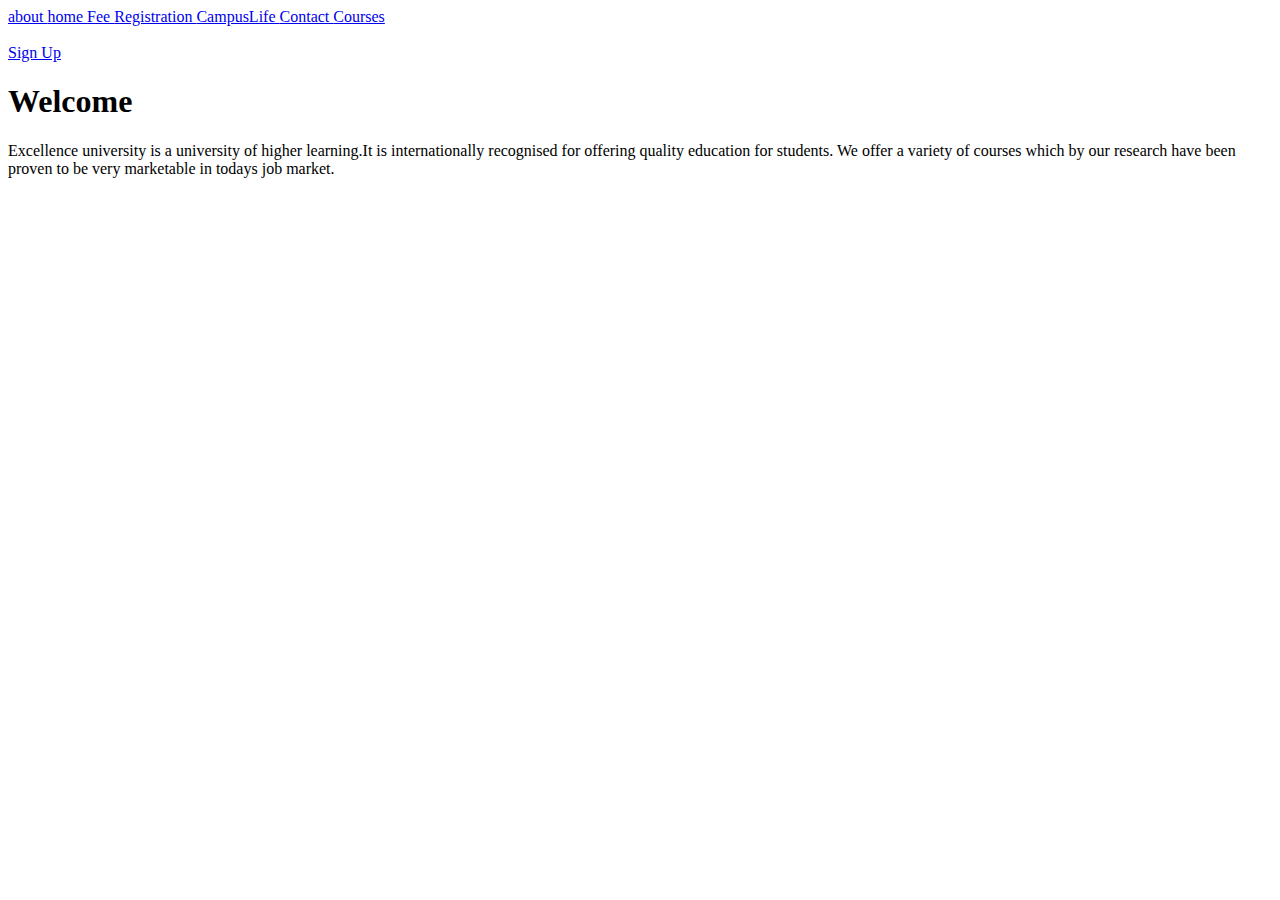
<file: index.html>
<!DOCTYPE html>
<html>
    <head>
        <meta charset="UTF" >
        <title>Welcome - page</title>
        <link rel="stylesheet" href="C:\C_WAD\CSS\style.css">
    </head>
    <body >
      
      <a href="about.html  " > about   </a>
      <a href="index.html  " > home   </a>
      <a href="Fee.html  " > Fee   </a>
      <a href="registration.html  " > Registration  </a>
      <a href="campusLife.html  " > CampusLife   </a>
      <a href="contact_us.html  " > Contact   </a>
      <a href="courses.html" > Courses  </a><br><br>
      <a href="signup.html">Sign Up</a>
      <i class="fa fa-home" aria-hidden="true"></i>
       <h1>Welcome</h1>
      
       <p>Excellence university is a university of higher learning.It is 
        internationally recognised for offering quality education for students.
        We offer a variety of courses which by our research have been proven to 
        be very marketable in todays job market.   </p>

       
        
       



       

       
         

       
    </body>
</html>
</file>
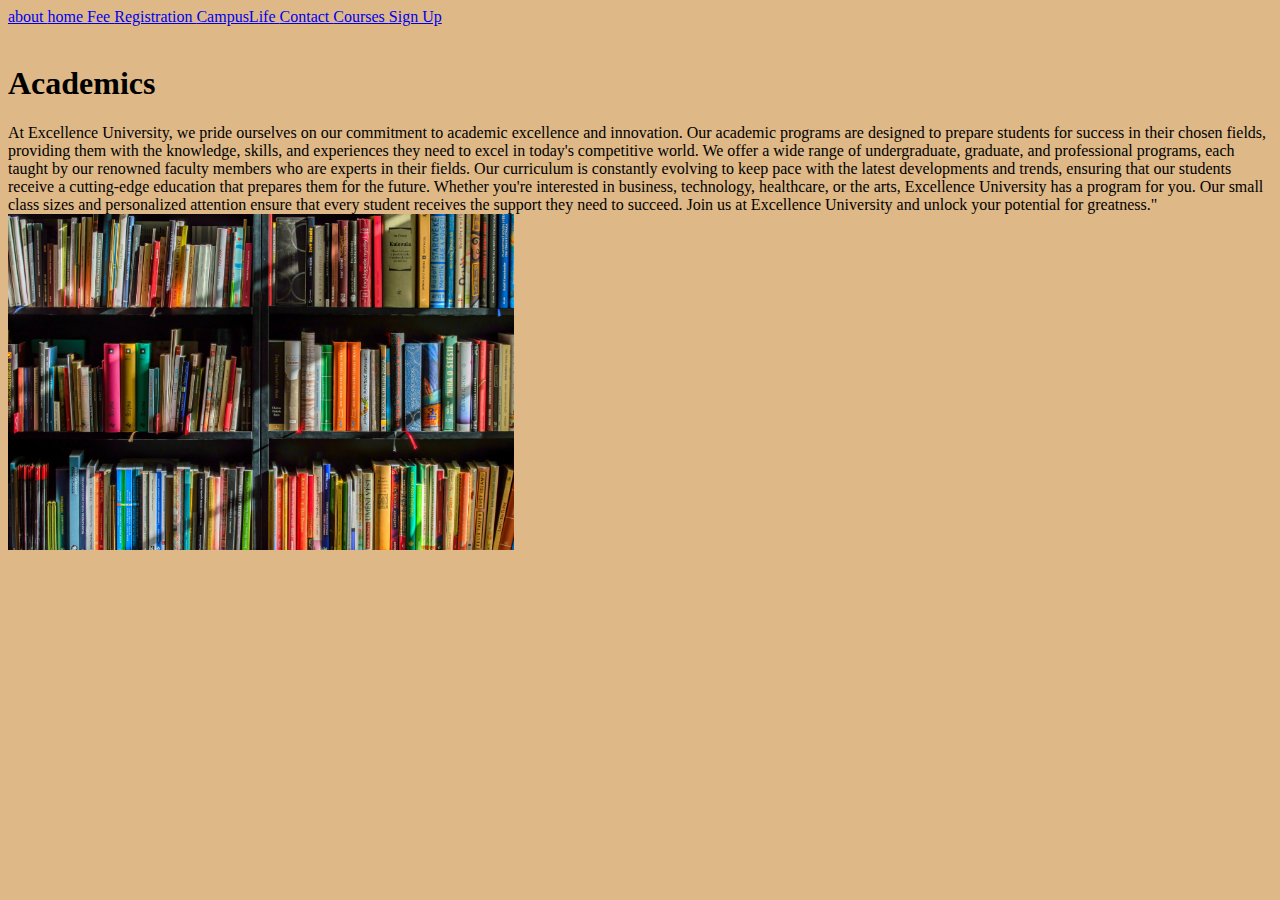
<file: academics.html>
<!DOCTYPE html>
<html>
    <head>
        <meta charset="UTF" >
        <title>Welcome - page</title>
        <link rel="stylesheet" href="C:\C_WAD\CSS\style.css">
    </head>
    <body style="background-color:burlywood ;">
        
        <a href="about.html" > about </a>
        <a href="index.html" > home </a>
        <a href="Fee.html" > Fee </a>
        <a href="registration.html" > Registration </a>
        <a href="campusLife.html" > CampusLife </a>
        <a href="contact_us.html" > Contact </a>
        <a href="courses.html" > Courses </a>
        <a href="signup.html">Sign Up</a><br><br>


       <!--Start of Academic info-->
       <h1>Academics</h1>
       <p style="text-align: left ;
       font-family: Georgia, 'Times New Roman', Times, serif;">
       At Excellence University, we pride ourselves on our commitment to academic excellence and innovation. Our academic programs are designed to prepare students for success in their chosen fields, providing them with the knowledge, skills, and experiences they need to excel in today's competitive world.
       We offer a wide range of undergraduate, graduate, and professional programs, each taught by our renowned faculty members who are experts in their fields. Our curriculum is constantly evolving to keep pace with the latest developments and trends, ensuring that our students receive a cutting-edge education that prepares them for the future.
       Whether you're interested in business, technology, healthcare, or the arts, Excellence University has a program for you. Our small class sizes and personalized attention ensure that every student receives the support they need to succeed.
       Join us at Excellence University and unlock your potential for greatness."


      <img class="academics_img" src="images/Books.jpg" width="40%">
          </p>

    </body>
</file>
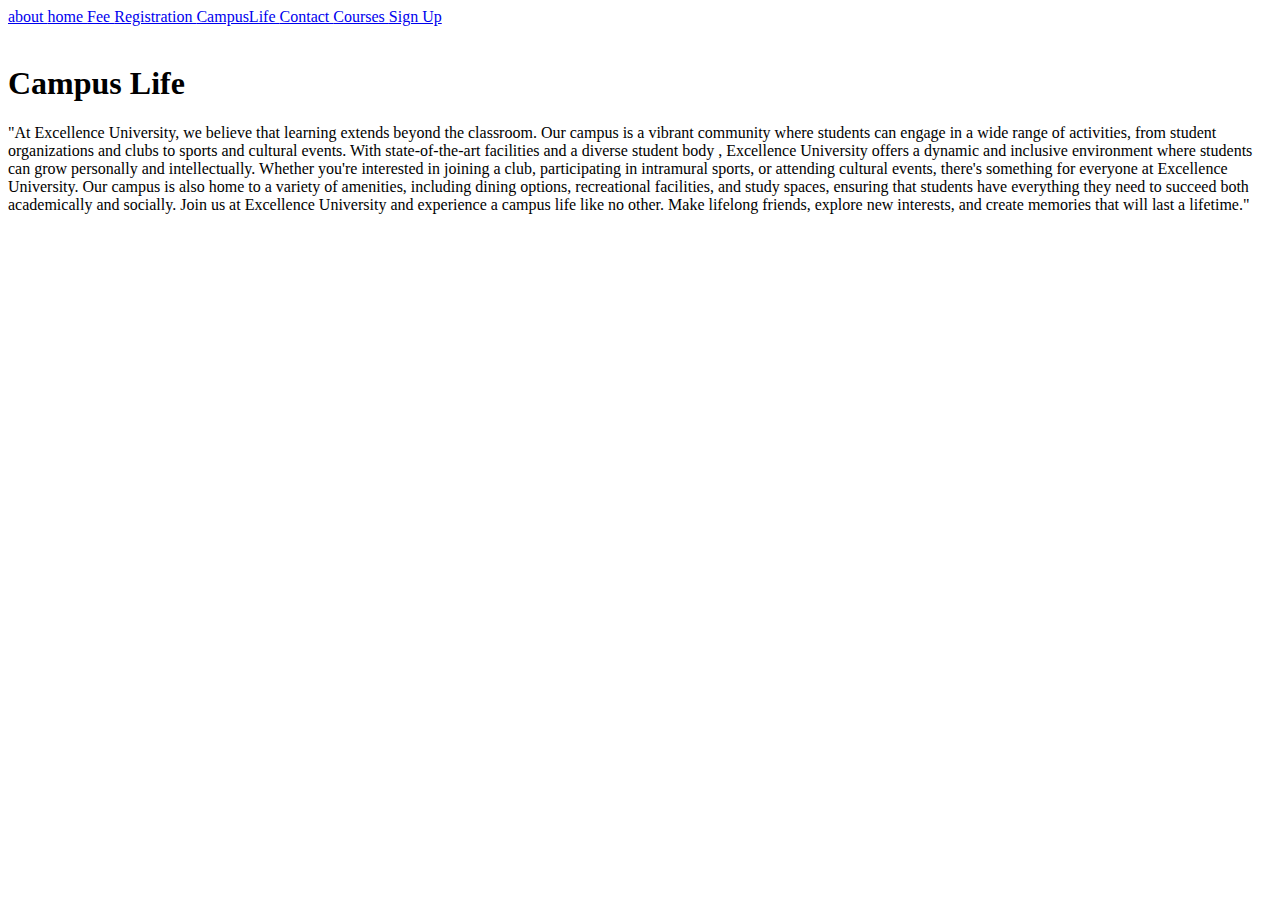
<file: campusLife.html>
<!DOCTYPE html>
<html>
    <head>
        <meta charset="UTF" >
        <title>Welcome - page</title>
        <link rel="stylesheet" href="C:\C_WAD\CSS\style.css">
    </head>
    <body>
        
        <a href="about.html" > about </a>
        <a href="index.html" > home </a>
        <a href="Fee.html" > Fee </a>
        <a href="registration.html" > Registration </a>
        <a href="campusLife.html" > CampusLife </a>
        <a href="contact_us.html" > Contact </a>
        <a href="courses.html" > Courses </a>
        <a href="signup.html">Sign Up</a><br><br>
<h1 >Campus Life</h1>

  <p>"At Excellence University, we believe that learning
      extends beyond the classroom. Our campus is a vibrant
       community where students can engage in a wide range of
        activities, from student organizations and clubs to sports and cultural events.
     With state-of-the-art facilities and a diverse student body
     , Excellence University offers a dynamic and inclusive environment 
     where students can grow personally and intellectually. Whether you're
      interested in joining a club, participating in intramural sports,
       or attending cultural events, there's something for everyone at Excellence University.   
     Our campus is also home to a variety of amenities, including dining 
     options, recreational facilities, and study spaces, ensuring that 
     students have everything they need to succeed both academically and socially.          
     Join us at Excellence University and experience a campus life like no
      other. Make lifelong friends, explore new interests, and create memories
       that will last a lifetime." </p>
    </body>
</html>
</file>
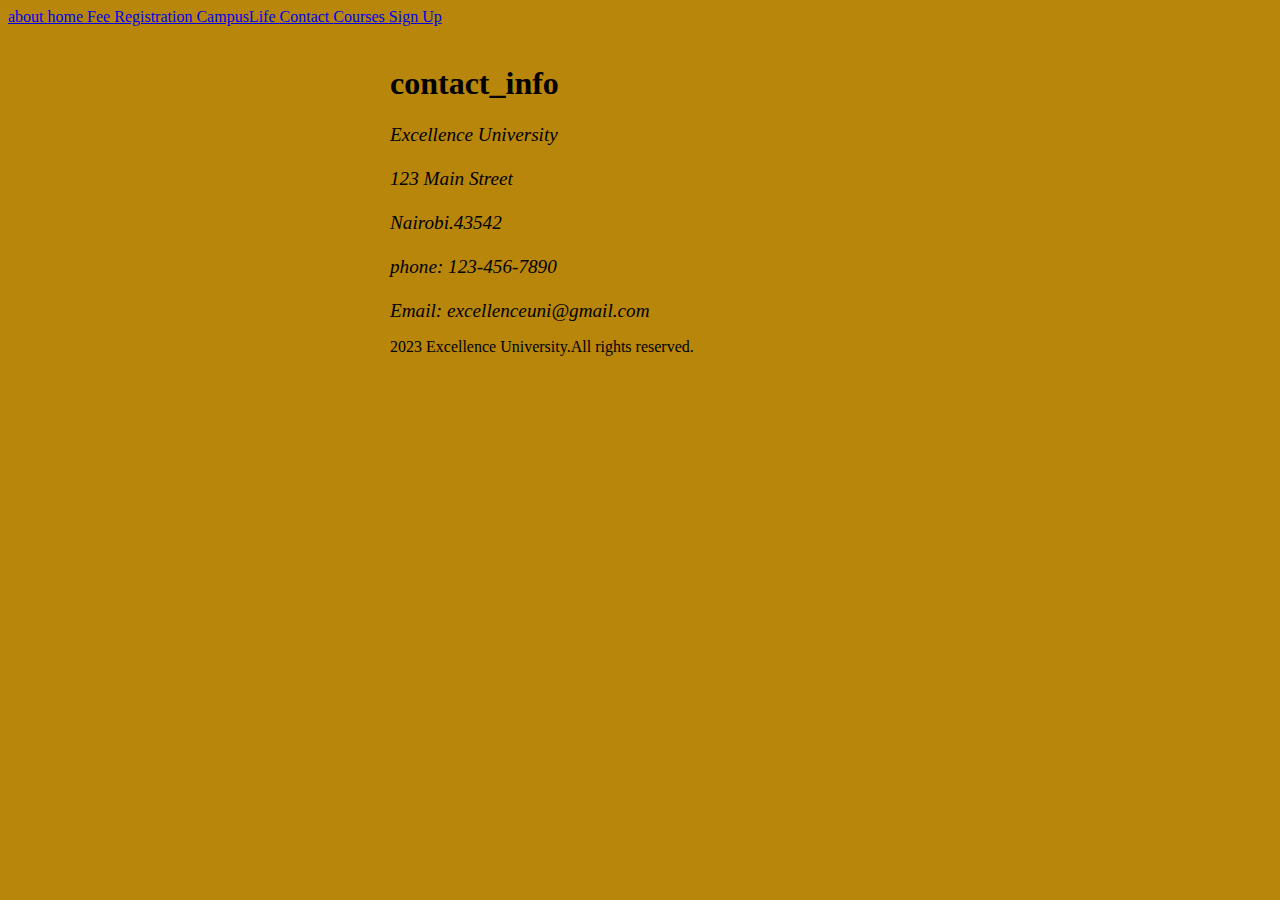
<file: contact_us.html>
<!DOCTYPE html>
<html>
    <head>
        <meta charset="UTF" >
        <title>contact_us - page</title>
        <link rel="stylesheet" href="C:\C_WAD\CSS\style.css">
     
        
        <link rel="stylesheet" href="https://cdnjs.cloudflare.com/ajax/libs/font-awesome/6.5.2/css/all.min.css" 
        integrity="sha512-SnH5WK+bZxgPHs44uWIX+LLJAJ9/2PkPKZ5QiAj6Ta86w+fsb2TkcmfRyVX3pBnMFcV7oQPJkl9QevSCWr3W6A==" 
        crossorigin="anonymous" referrerpolicy="no-referrer" />

        
        
    </head>
    <style>
        .content{
            max-width: 500px;
            margin: auto;
        }
    
    </style>
    <body style="background-color: darkgoldenrod;">
        
        <a href="about.html" > about </a>
        <a href="index.html" > home </a>
        <a href="Fee.html" > Fee </a>
        <a href="registration.html" > Registration </a>
        <a href="campusLife.html" > CampusLife </a>
        <a href="contact_us.html" > Contact </a>
        <a href="courses.html" > Courses </a>
        <a href="signup.html">Sign Up</a><br><br>
       <div class="content">
      <!--address information-->
       <h1>contact_info</h1>
       <address style="font-size: larger; font-family: Georgia, 'Times New Roman', Times, serif;">
        Excellence University<br><br>
        123 Main Street<br><br>
        Nairobi.43542<br><br>
        phone: 123-456-7890<br><br>
        Email:  excellenceuni@gmail.com
       </address>
         
       <footer>
         <p>
            2023 Excellence University.All rights reserved.<br><br>
            <i class="fa-brands fa-twitter"></i>
            <i class="fa-brands fa-instagram"></i>
            <i class="fa-brands fa-whatsapp"></i>
         </p>
         
       </footer>
       </div>

       
    </body>
</html>
</file>
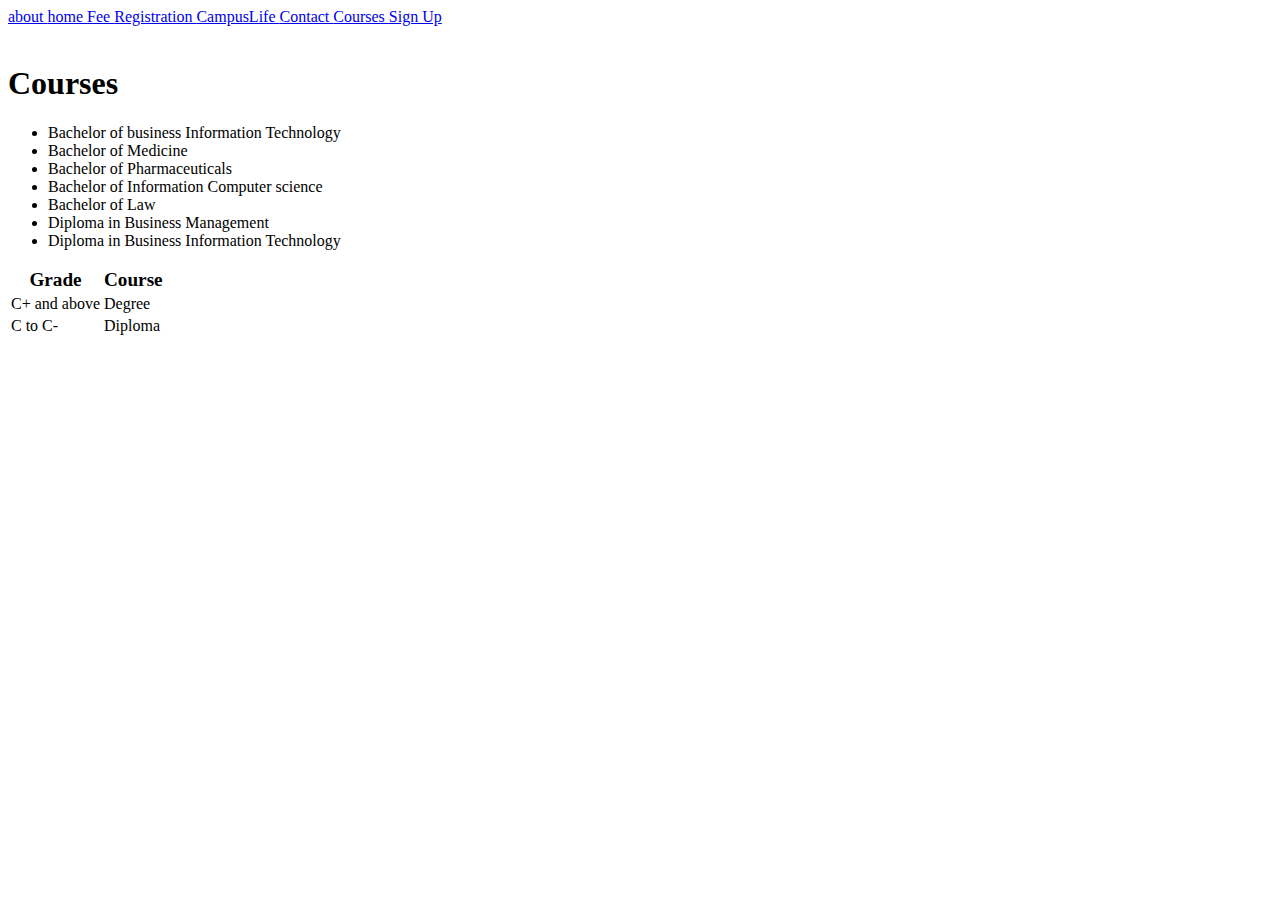
<file: courses.html>
<!DOCTYPE html>
<html>
    <head>
        <meta charset="UTF" >
        <title>Fee - page</title>
        <link rel="stylesheet" href="C:\C_WAD\CSS\style.css">
    </head>
    <body >
        
       <a href="about.html" > about </a>
       <a href="index.html" > home </a>
       <a href="Fee.html" > Fee </a>
       <a href="registration.html" > Registration </a>
       <a href="campusLife.html" > CampusLife </a>
       <a href="contact_us.html" > Contact </a>
       <a href="courses.html" > Courses </a>
       <a href="signup.html">Sign Up</a><br><br>

      

       <h1 >Courses</h1>
        <table >
            <tr style="font-size: larger;">
                <th>Grade</th>
                <th>Course</th>
                
            </tr>
            <tr>
                <td>C+ and above</td>
                <td>Degree</td>
                
            </tr><tr>
                <td>C to C-</td>
                <td>Diploma</td>
               
            </tr>
            
            <ul>
                <li>Bachelor of business Information Technology</li>
                <li>Bachelor of Medicine</li>
                <li>Bachelor of Pharmaceuticals</li>
                <li>Bachelor of Information Computer science</li>
                <li>Bachelor of Law</li>
                <li>Diploma in Business Management</li>
                <li>Diploma in Business Information Technology</li>
              </ul>
          
       </table>
    </body>
</html>
</file>
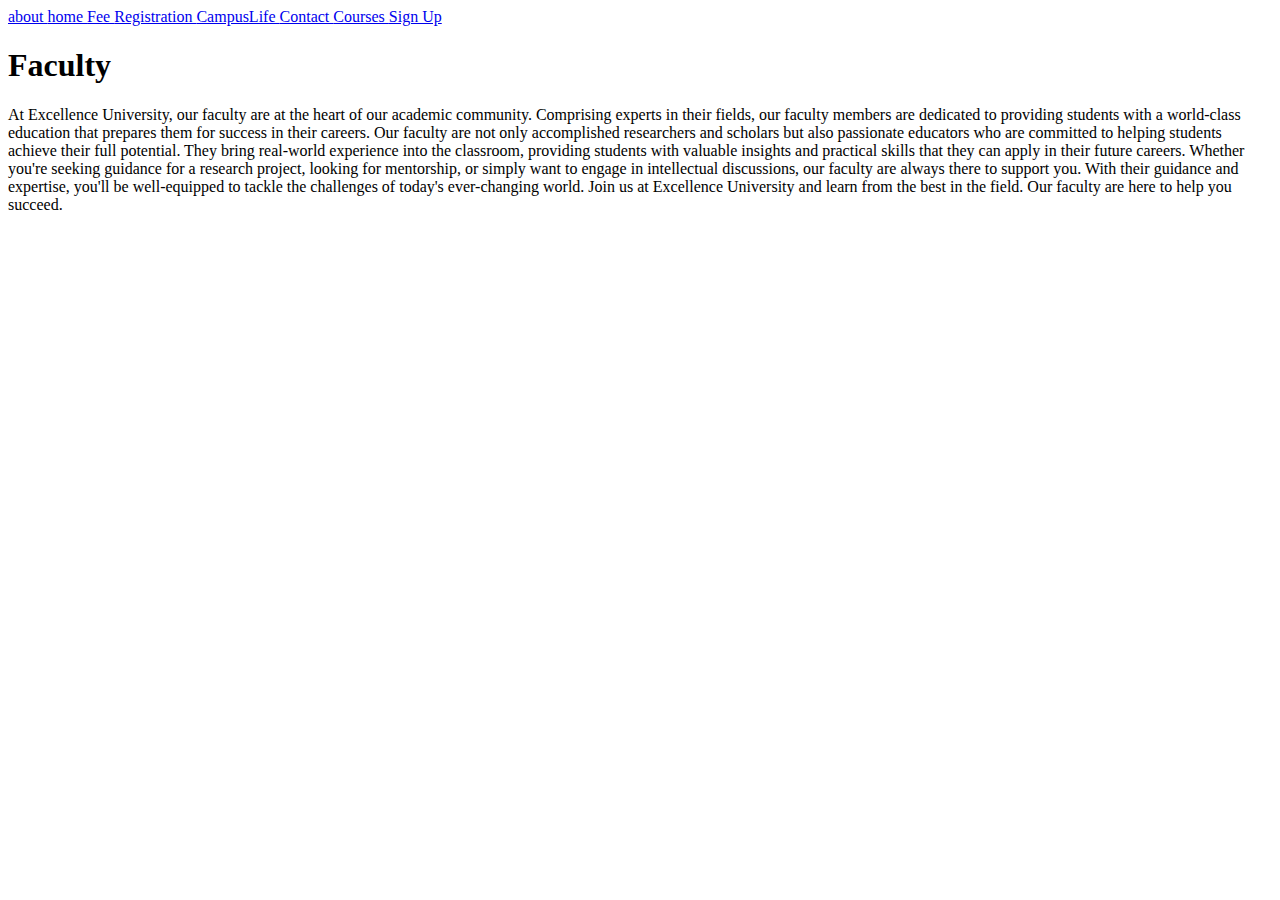
<file: faculty.html>
<!DOCTYPE html>
<html>
    <head>
        <meta charset="UTF" >
        <title>Welcome - page</title>
        <link rel="stylesheet" href="C:\C_WAD\CSS\style.css">
    </head>
    <body >
        
        <a href="about.html" > about </a>
        <a href="index.html" > home </a>
        <a href="Fee.html" > Fee </a>
        <a href="registration.html" > Registration </a>
        <a href="campusLife.html" > CampusLife </a>
        <a href="contact_us.html" > Contact </a>
        <a href="courses.html" > Courses </a>
        <a href="signup.html">Sign Up</a>
       
      
       <h1 >Faculty</h1>
        <p>
            At Excellence University, our faculty are at the heart of 
            our academic community. Comprising experts in their fields, 
            our faculty members are dedicated to providing students with a
             world-class education that prepares them for success in their careers.
            Our faculty are not only accomplished researchers and scholars but
             also passionate educators who are committed to helping students
              achieve their full potential. They bring real-world experience
               into the classroom, providing students with valuable insights
                and practical skills that they can apply in their future careers.   
            Whether you're seeking guidance for a research project, looking for 
            mentorship, or simply want to engage in intellectual discussions, our
             faculty are always there to support you. With their guidance and expertise,
              you'll be well-equipped to tackle the challenges of today's ever-changing world.     
            Join us at Excellence University and learn from the best in the 
            field. Our faculty are here to help you succeed.
       </p>
    </body>
</html>
</file>
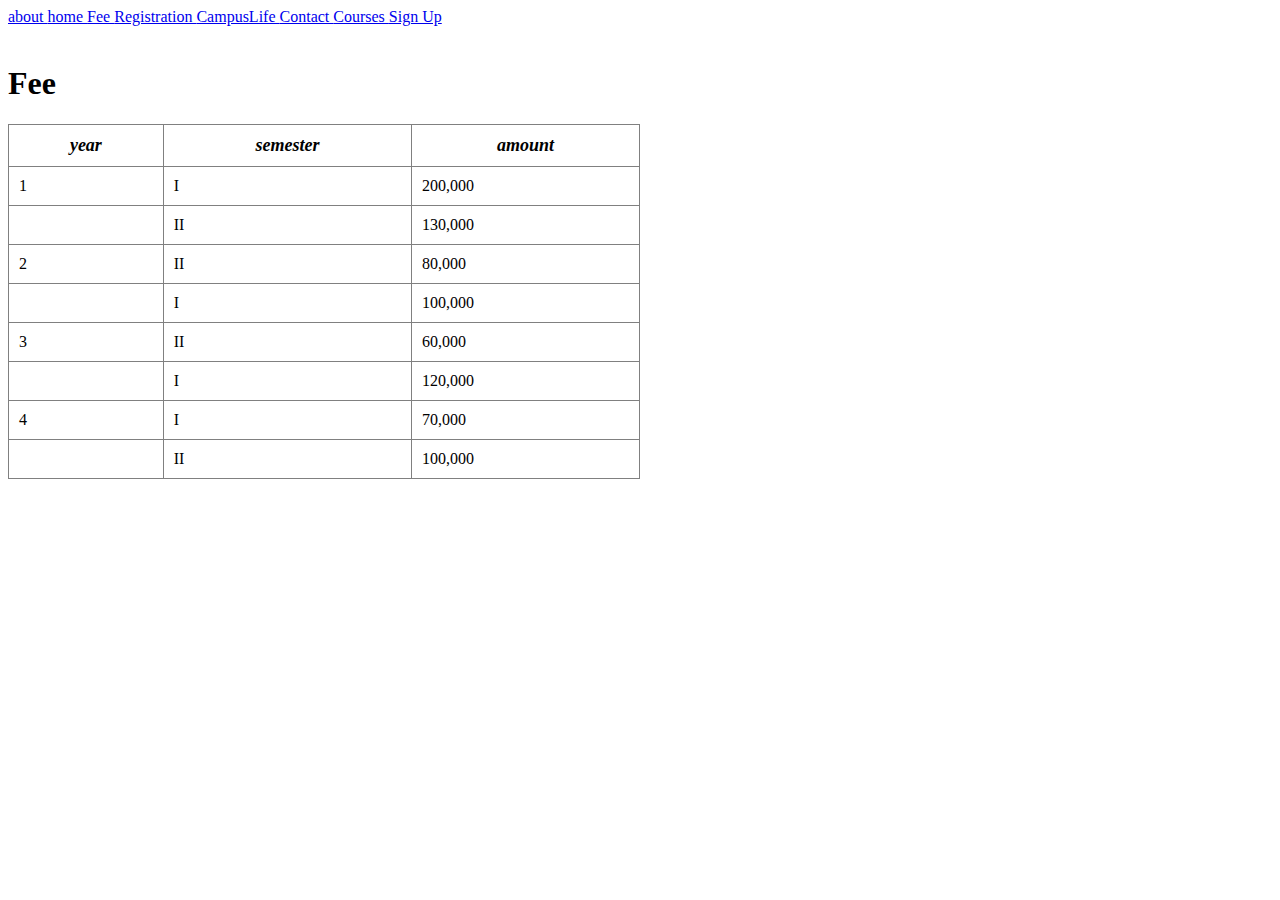
<file: Fee.html>
<!DOCTYPE html>
<html>
    <head>
        <meta charset="UTF" >
        <title>Fee - page</title>
        <link rel="stylesheet" href="C:\C_WAD\CSS\style.css">
    </head>
    <body >
        
       <a href="about.html" > about </a>
       <a href="index.html" > home </a>
       <a href="Fee.html" > Fee </a>
       <a href="registration.html" > Registration </a>
       <a href="campusLife.html" > CampusLife </a>
       <a href="contact_us.html" > Contact </a>
       <a href="courses.html" > Courses </a>
       <a href="signup.html">Sign Up</a><br><br>
       <h1>Fee</h1>
       <table  border ="lpx"style="width: 50%;
       border: lpx solid #373737;
       border-collapse :collapse; "
       cellpadding = "10px">
          <tr style="font-style: oblique; font-size: large;">
              <th>year</th>
              <th>semester</th>
              <th>amount</th>
              
          </tr>
          <tr>
            <td>1</td>
            <td>I</td>
            <td>200,000</td>
        </tr>
        <tr>
            <td> </td>
            <td>II</td>
            <td>130,000</td>
        </tr>
       <tr>
            <td>2</td>
            <td>II</td>
            <td>80,000</td>
        </tr>
        <tr>
            <td> </td>
            <td>I</td>
            <td>100,000</td>
        </tr>
        <tr>
            <td>3</td>
            <td>II</td>
            <td>60,000</td>
        </tr>
        <tr>
            <td> </td>
            <td>I</td>
            <td>120,000</td>
        </tr>
        <tr>
            <td>4</td>
            <td>I</td>
            <td>70,000</td>
        </tr>
        <tr>
            <td> </td>
            <td>II</td>       
            <td>100,000</td>
      
        </tr>
       </table>
    </body>
</html>
</file>
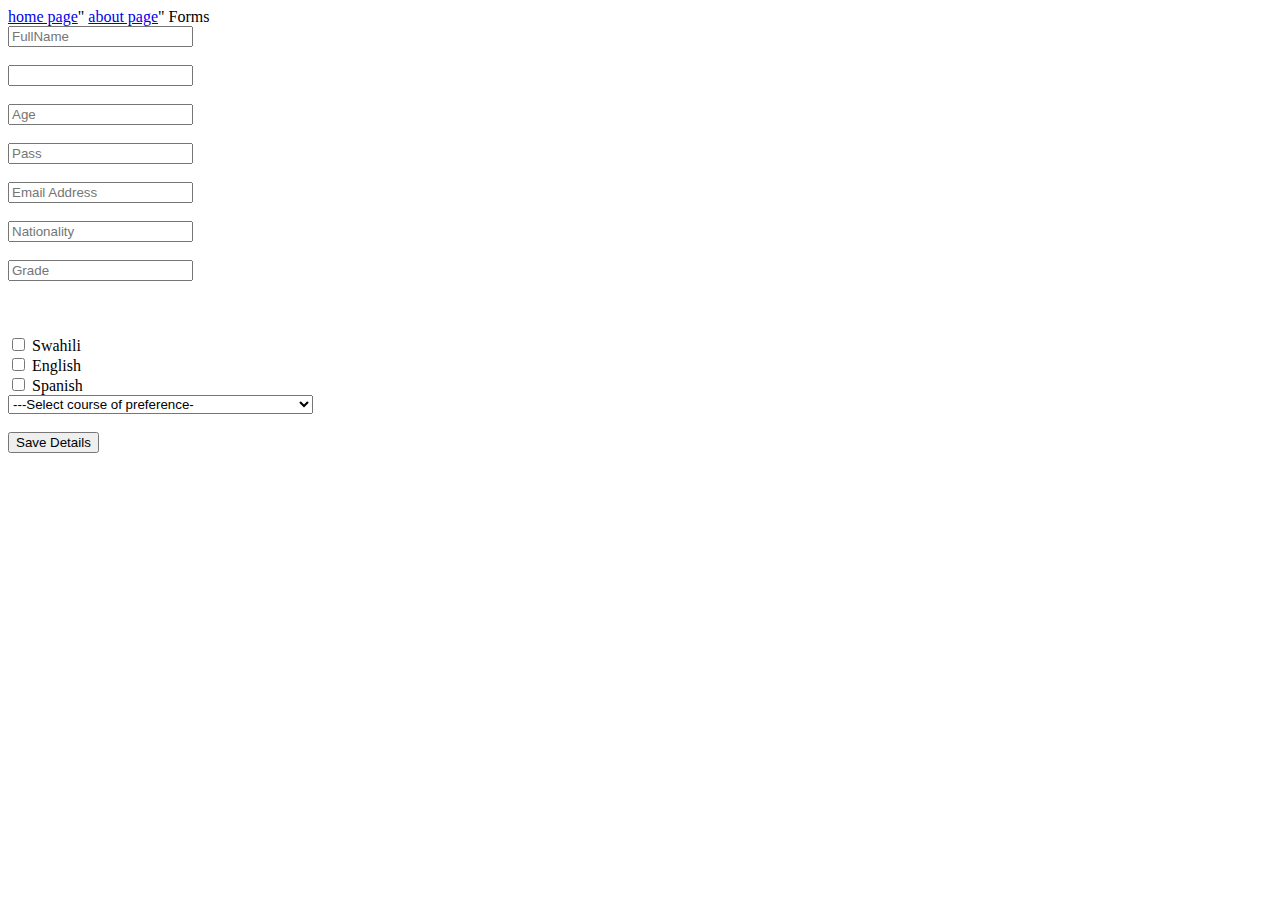
<file: r.html>
<!DOCTYPE html>
<html lang="en">
<body>
    <a href="index.html"> home page</a>"
    <a href="about.html">     about page</a>"
    <hi>Forms</hi>
    <form action="">
        <input type="text" placeholder="FullName"><br><br>
        <input type="text" Id="Fn"><br><br>
        <input type="number"placeholder="Age"><br><br>
        <input type="password"placeholder="Pass"><br><br>
        <input type="email"placeholder="Email Address"><br><br>
        <input type="Nationality"placeholder="Nationality"><br><br>
        <input type="Highschool Mean  grade"placeholder="Grade"><br><br>

        
        <br><br>
        <input type="checkbox" id="swahili" value="Swahili" name="Swahili">
        <label for="Swahili">Swahili</label><br>
        <input type="checkbox" id="English" value="English" name="English">
        <label for="English">English</label><br>
        <input type="checkbox" id="Spanish" value="Spanish" name="Spanish">
        <label for="Spanish">Spanish</label><br>

        <select name="" id="">
            <option value="">---Select course of preference-</option>
            <option value="1">---Bachelor  of business Information Technology-</option>
            <option value="2">---Bachelor of Medicine-</option>
            <option value="3">---Bachelor of Pharmaceuticals-</option>
            <option value="4">---Bachelor of Information Computer science-</option>
            <option value="5">---Bachelor of Law-</option>
            <option value="6">---Diploma in Business Management-</option>
            <option value="7">---Diploma in Business Information Technology-</option>
        </select>
        <br><br>
<input type="submit" value="Save Details">

<br>
<br>
<br>
<br>
<br>
<br>
        
    </form>
</body>

</html>
</file>
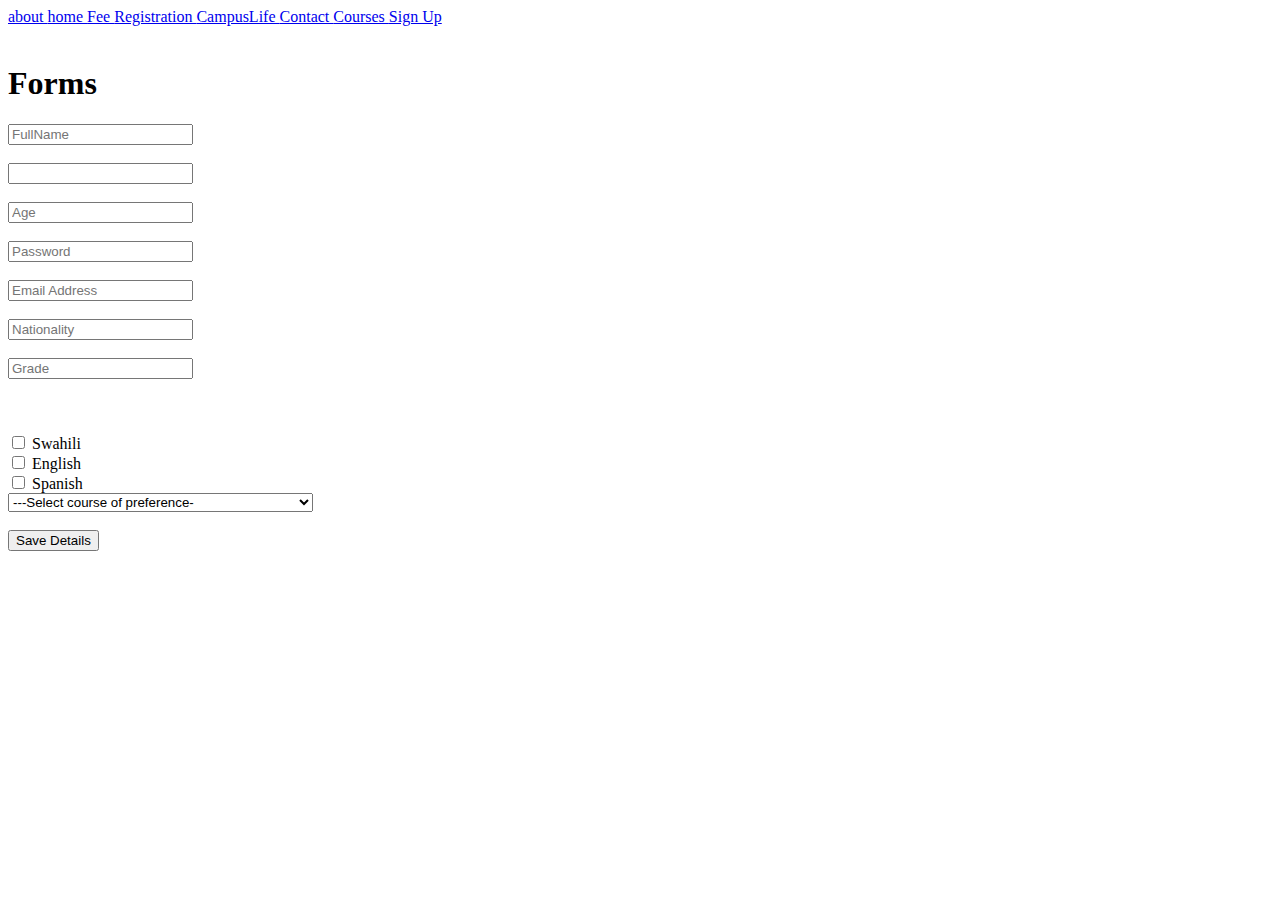
<file: registration.html>
<!DOCTYPE html>
<html lang="en">
    <meta charset="UTF" >
    <title>Registration - page</title>
    <link rel="stylesheet" href="C:\C_WAD\CSS\style.css">
<body>
       
       <a href="about.html" > about </a>
       <a href="index.html" > home </a>
       <a href="Fee.html" > Fee </a>
       <a href="registration.html" > Registration </a>
       <a href="campusLife.html" > CampusLife </a>
       <a href="contact_us.html" > Contact </a>
       <a href="courses.html" > Courses </a>
       <a href="signup.html">Sign Up</a><br><br>
    <h1>Forms</h1>
    <form action="">
        <input type="text" placeholder="FullName"><br><br>
        <input type="text" Id="ID/BirthCertificateNo"><br><br>
        <input type="number"placeholder="Age"><br><br>
        <input type="password"placeholder="Password"><br><br>
        <input type="email"placeholder="Email Address"><br><br>
        <input type="text"placeholder="Nationality"><br><br>
        <input type="text"placeholder="Grade"><br><br>

        
        <br><br>
        <input type="checkbox" id="swahili" value="Swahili" name="Swahili">
        <label for="Swahili">Swahili</label><br>
        <input type="checkbox" id="English" value="English" name="English">
        <label for="English">English</label><br>
        <input type="checkbox" id="Spanish" value="Spanish" name="Spanish">
        <label for="Spanish">Spanish</label><br>

        <select name="" id="">
            <option value="">---Select course of preference-</option>
            <option value="1">---Bachelor  of business Information Technology-</option>
            <option value="2">---Bachelor of Medicine-</option>
            <option value="3">---Bachelor of Pharmaceuticals-</option>
            <option value="4">---Bachelor of Information Computer science-</option>
            <option value="5">---Bachelor of Law-</option>
            <option value="6">---Diploma in Business Management-</option>
            <option value="7">---Diploma in Business Information Technology-</option>
        </select>
        <br><br>
<input type="submit" value="Save Details">

<br>
<br>
<br>
<br>
<br>
<br>
        
    </form>
</body>

</html>
</file>
